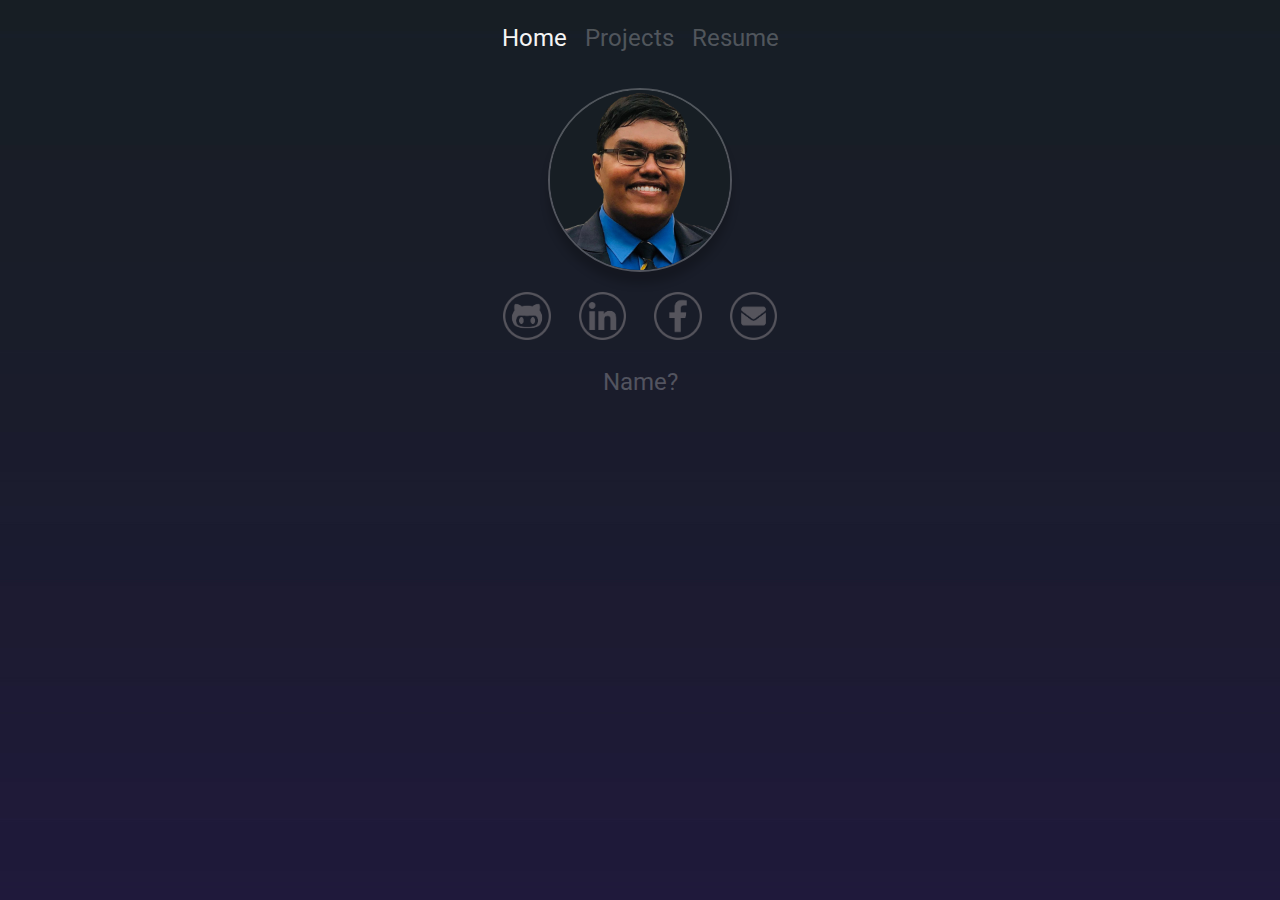
<file: index.html>
<!DOCTYPE html>
<html lang="en">
   <head>
      <meta charset="UTF-8">
      <meta name="viewport" content="width=device-width, initial-scale=1.0">
      <link rel="shortcut icon" href="Images/avatar.JPG">
      <link rel="stylesheet" href="style.css">
      <link rel="stylesheet" 
         href="https://fonts.googleapis.com/css2?family=Roboto:wght@300&display=swap">
      <title>Joshua Young: Portfolio</title>
   </head>
   <body onload="checkFirstVisit()">
      <header id="header">
         <div class="topnav">
            <a class="active" id="home" href="index.html">Home</a>
            <a id="projects" href="projects.html">Projects</a>
            <a id="resume" href="resume.html">Resume</a>
         </div>
      </header>
      <div id="intro">
         <img src="Images/avatar.JPG" id="avatar" alt="Avatar"></img>
         <div class="icons">
            <a href="https://www.github.com/joshuay03"><img id="github" alt="GitHub"></a>
            <a href="https://www.linkedin.com/in/joshuay03"><img id="linkedin" alt="LinkedIn"></a>
            <a href="https://www.facebook.com/joshuay03"><img id="facebook" alt="Facebook"></a>
            <a href="mailto:djry1999@gmail.com"><img id="email" alt="Mail"></a>
         </div>
         <p id="intro0"></p>
         <p id="intro1"></p>
         <p id="intro2"></p>
         <p id="intro3"></p>
         <p id="intro4"></p>
      </div>
      <script src="script.js"></script>
   </body>
</html>
</file>
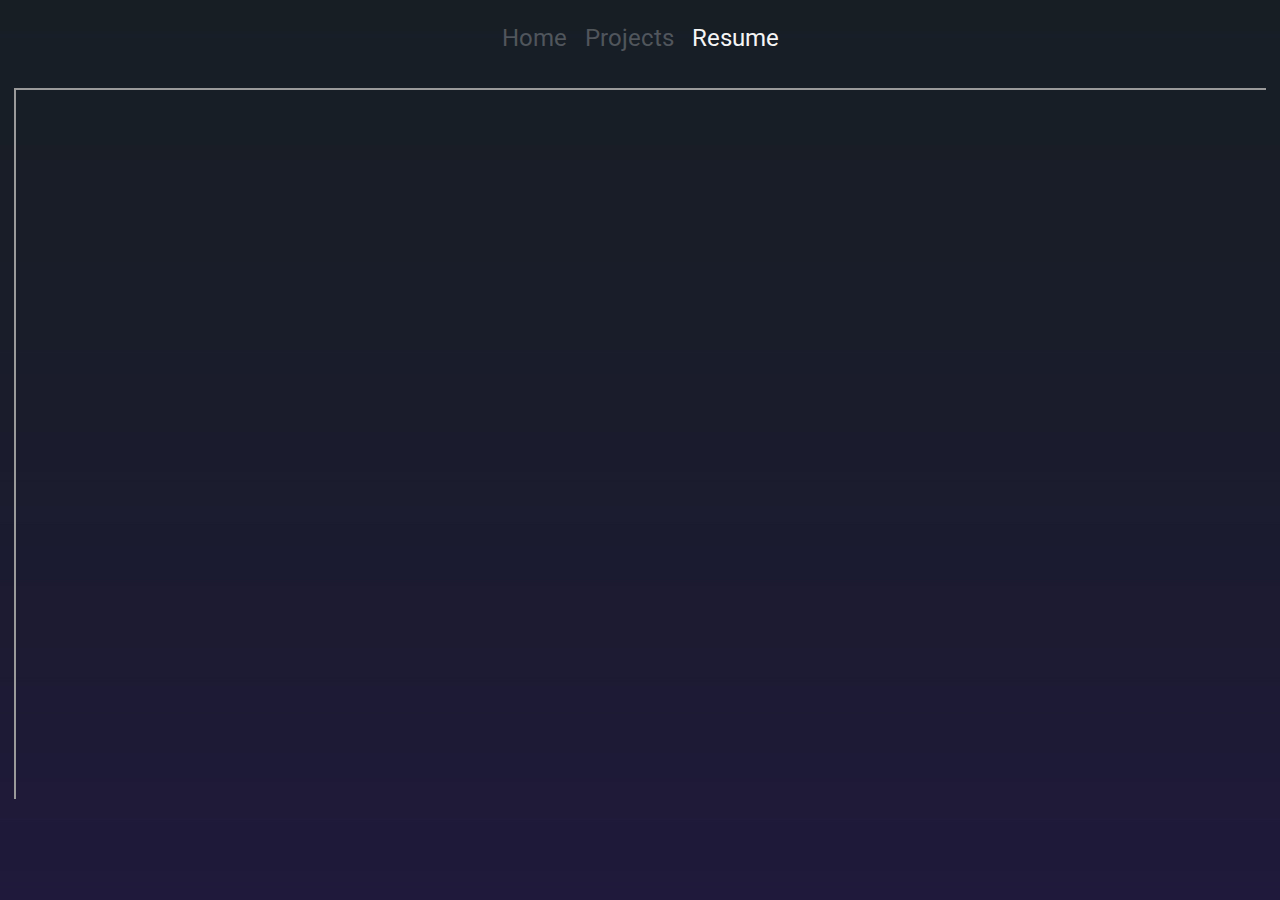
<file: resume.html>
<!DOCTYPE html>
<html lang="en">
   <head>
      <meta charset="UTF-8">
      <meta name="viewport" content="width=device-width, initial-scale=1.0">
      <link rel="shortcut icon" href="Images/avatar.JPG">
      <link rel="stylesheet" href="style.css">
      <link rel="stylesheet" 
         href="https://fonts.googleapis.com/css2?family=Roboto:wght@300&display=swap">
      <title>Joshua Young: Portfolio</title>
   </head>
   <body>
      <header id="header">
         <div class="topnav">
            <a id="home" href="index.html">Home</a>
            <a id="projects" href="projects.html">Projects</a>
            <a class="active" id="resume" href="resume.html">Resume</a>
         </div>
      </header>
      <div id="container">
        <iframe src="Documents/Resume.pdf" title="Resume">
        </iframe>
      </div>
      <script src="script.js"></script>
   </body>
</html>
</file>
<file: style.css>
body {
	background-image: url("Images/background.jpg");
}

a { 
	color: rgba(255, 255, 255, 0.25);
	text-decoration: none;
}

p {
	color: rgba(255, 255, 255, 0.25);
	font-size: 1.5em;
	font-family: 'Roboto', sans-serif;
	margin: 0 auto;
}

video {
	border-radius: 15px;
	margin-bottom: 1em;
	width: 90%;
}

iframe {
	position: absolute;
	top: 0;
	left: 0;
	bottom: 0;
	right: 0;
	width: 100%;
	height: 100%;
}

#header {
	text-align: center;
	font-size: 1.5em;
	font-family: 'Roboto', sans-serif;
	margin-top: 1em;
}

.topnav {
	margin-bottom: 1.5em;
}

#projects,
#resume {
	margin-left: 0.5em;
}

.active {
	color: whitesmoke;
}

#intro {
	text-align: center;
}

#avatar {
	height: 180px;
	width: 180px;
	border-radius: 50%;
	border: solid 2px rgba(255, 255, 255, 0.25);
	box-shadow: 0 12px 8px 0 rgba(0, 0, 0, 0.2);
	margin-bottom: 1em;
}

.icons {
	margin-bottom: 1.5em;
}

#github,
#linkedin,
#facebook,
#email {
	max-width: 47.5px;
	max-height: 47.5px;
	outline: none;
}

#linkedin,
#facebook,
#email {
	margin-left: 1.5em;
}

#github {
	content: url(Icons/github.png);
}

#linkedin {
	content: url(Icons/linkedin.png);
}

#facebook {
	content: url(Icons/facebook.png);
}

#email {
	content: url(Icons/email.png);
}

.projects {
	margin-top: 2.5em;
}

.row {
	display: flex;
	margin: 1.5em auto;
	flex-wrap: wrap;
}

.column {
	text-align: center;
	border-radius: 10px;
	width: 25%;
	margin-bottom: 1.5em;
}

#container {
	position: relative;
	overflow: hidden;
	max-width: 99%;
	padding-top: 56.25%;
	margin: auto;
}

@media only screen and (max-width: 1024px) {
	.column {
		width: 50%;
	}
}

@media only screen and (max-width: 767px) {
	.column {
		width: 100%;
	}
}
</file>
